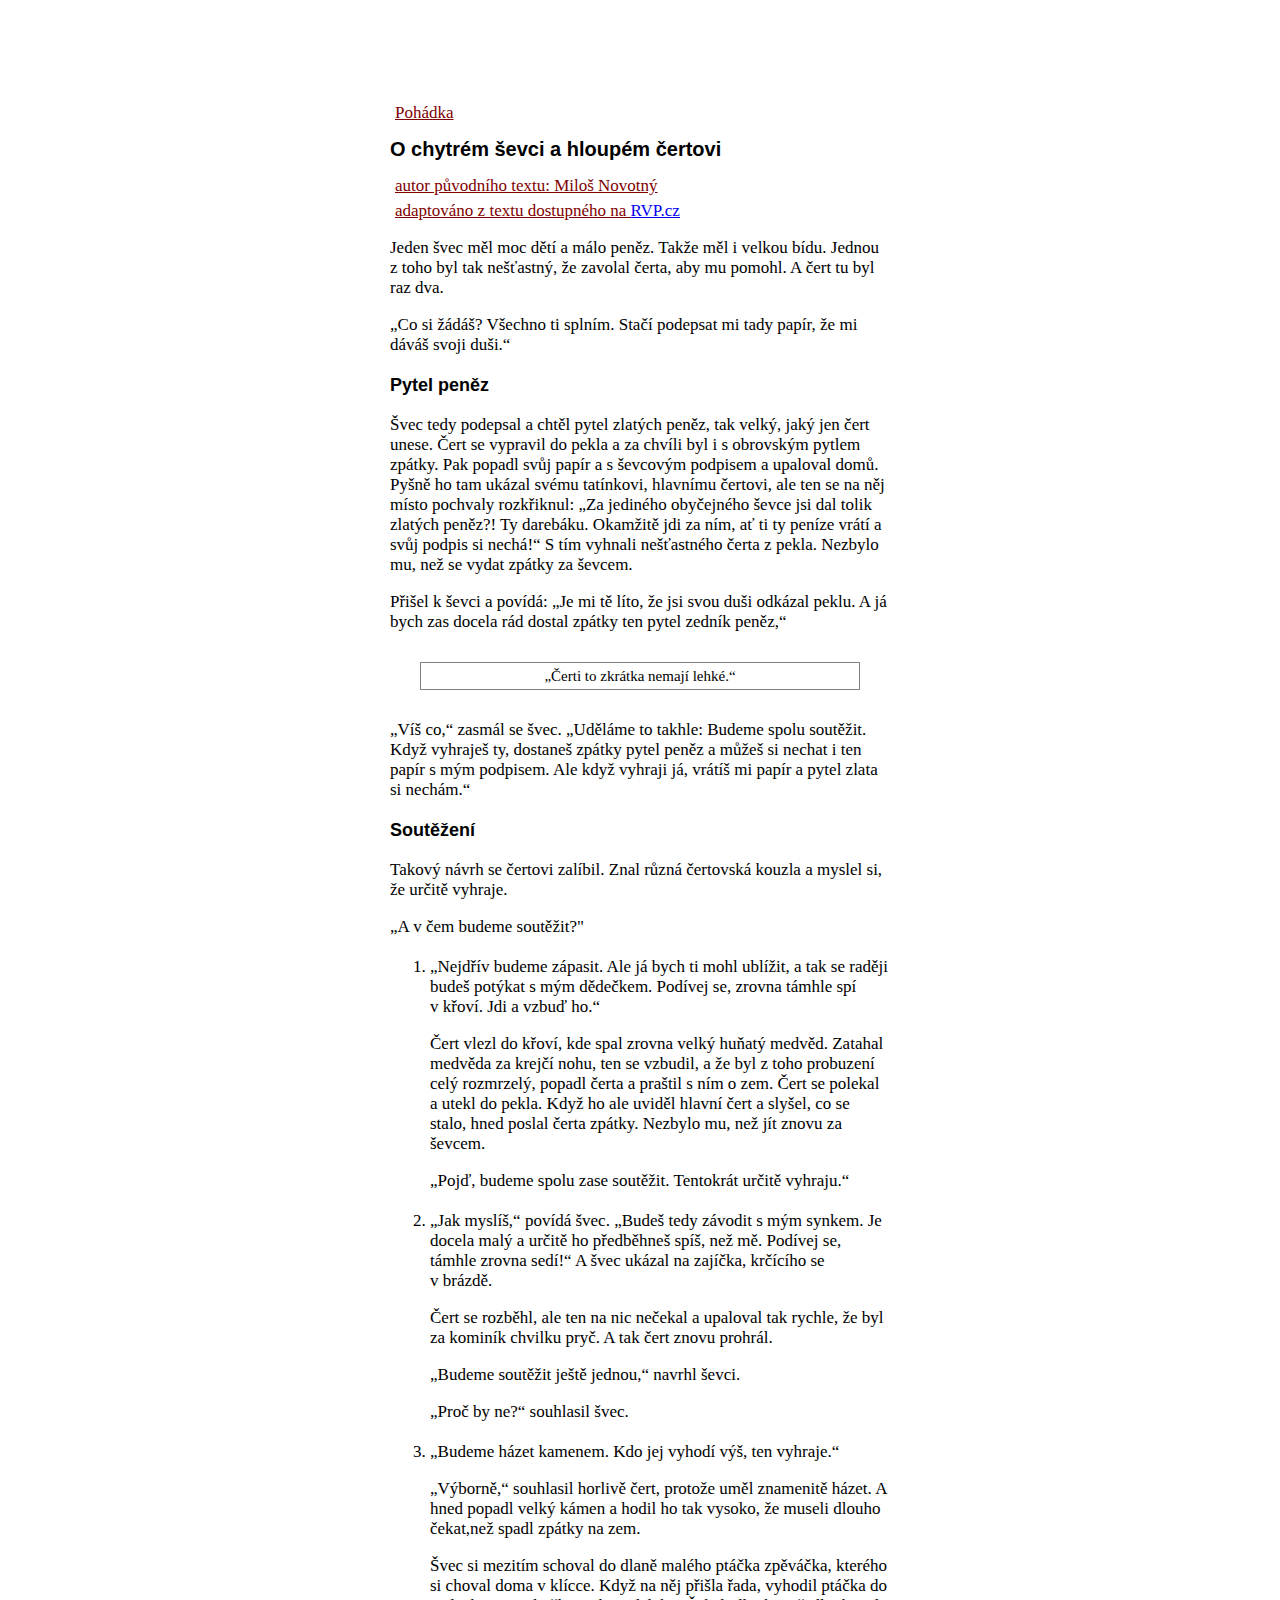
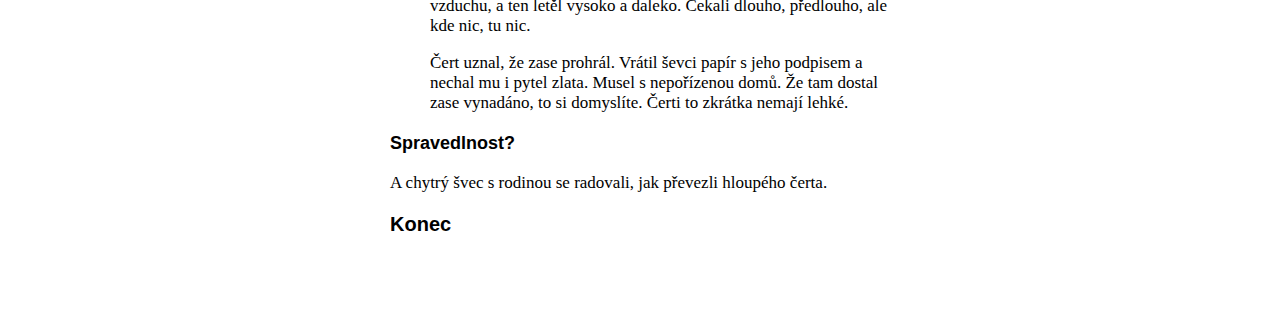
<file: uprava_html_a_css_Honzala/index.html>
<head>
  <title>O chytrém ševci a hloupém čertovi</title>
  <meta charset="utf-8">
  <link rel="stylesheet" type="text/css" href="style.css">
</head>
<body>
  <div class="content">
    <header>
      
      <p class="zanr">Pohádka</p>
    
      <h1>O chytrém ševci a hloupém čertovi</h1>
    
      <p class="autor">autor původního textu: <span class="name">Miloš Novotný</span></p>
      
      <p class="zdroj">adaptováno z textu dostupného na <a href="http://dum.rvp.cz/materialy/pohadka-o-chytrem-sevci-a-hloupem-certovi.html">RVP.cz</a></p>
    </header>
    
    <section id="uvod">
      <p>Jeden švec měl moc dětí a málo peněz. Takže měl i velkou bídu. Jednou z toho byl tak nešťastný, že zavolal čerta, aby mu pomohl. A čert tu byl raz dva.</p>

      <p>„Co si žádáš? Všechno ti splním. Stačí podepsat mi tady papír, že mi dáváš svoji duši.“</p>
    </section>
    
    <section id="pytel">
      <h2>Pytel peněz</h2>

      <p>Švec tedy podepsal a chtěl pytel zlatých peněz, tak velký, jaký jen čert unese. Čert se vypravil do pekla a za chvíli byl i s obrovským pytlem zpátky. Pak popadl svůj papír a  s ševcovým podpisem a upaloval domů. Pyšně ho tam ukázal svému tatínkovi, hlavnímu čertovi, ale ten se na něj místo pochvaly rozkřiknul: „Za jediného obyčejného ševce jsi dal tolik zlatých peněz?! Ty darebáku. Okamžitě jdi za ním, ať ti ty peníze vrátí a svůj podpis si nechá!“ S tím vyhnali nešťastného čerta z pekla. Nezbylo mu, než se vydat zpátky za ševcem.</p>

      <p>Přišel k ševci a povídá: „Je mi tě líto, že jsi svou duši odkázal peklu. A já bych zas docela rád dostal zpátky ten pytel zedník peněz,“</p>
      
      <aside>
        <blockquote>
          „Čerti to zkrátka nemají lehké.“
        </blockquote>
      </aside>

      <p>„Víš co,“ zasmál se švec. „Uděláme to takhle: Budeme spolu soutěžit. Když vyhraješ ty, dostaneš zpátky pytel peněz a můžeš si nechat i ten papír s mým podpisem. Ale když vyhraji já, vrátíš mi papír a pytel zlata si nechám.“</p>
    </section>
    
    <section id="soutez">
      <h2>Soutěžení</h2>

      <p>Takový návrh se čertovi zalíbil. Znal různá čertovská kouzla a myslel si, že určitě vyhraje.</p>

      <p>„A v čem budeme soutěžit?"</p>

      <ol>
        <li>
          <p>„Nejdřív budeme zápasit. Ale já bych ti mohl ublížit, a tak se raději budeš potýkat s mým dědečkem. Podívej se, zrovna támhle spí v křoví. Jdi a vzbuď ho.“</p>

          <p>Čert vlezl do křoví, kde spal zrovna velký huňatý medvěd. Zatahal medvěda za krejčí nohu, ten se vzbudil, a že byl z toho probuzení celý rozmrzelý, popadl čerta a praštil s ním o zem. Čert se polekal a utekl do pekla. Když ho ale uviděl hlavní čert a slyšel, co se stalo, hned poslal čerta zpátky. Nezbylo mu, než jít znovu za ševcem.</p>

          <p>„Pojď, budeme spolu zase soutěžit. Tentokrát určitě vyhraju.“</p>
        </li>
        <li>
          <p>„Jak myslíš,“ povídá švec. „Budeš tedy závodit s mým synkem. Je docela malý a určitě ho předběhneš spíš, než mě. Podívej se, támhle zrovna sedí!“ A švec ukázal na zajíčka, krčícího se v brázdě.</p>

          <p>Čert se rozběhl, ale ten na nic nečekal a upaloval tak rychle, že byl za kominík chvilku pryč. A tak čert znovu prohrál.</p>

          <p>„Budeme soutěžit ještě jednou,“ navrhl ševci.</p>
          
          <p>„Proč by ne?“ souhlasil švec.</p>
        </li>
        <li>
          <p>„Budeme házet kamenem. Kdo jej vyhodí výš, ten vyhraje.“</p>

          <p>„Výborně,“ souhlasil horlivě čert, protože uměl znamenitě házet. A hned popadl velký kámen a hodil ho tak vysoko, že museli dlouho čekat,než spadl zpátky na zem.</p>

          <p>Švec si mezitím schoval do dlaně malého ptáčka zpěváčka, kterého si choval doma v klícce. Když na něj přišla řada, vyhodil ptáčka do vzduchu, a ten letěl vysoko a daleko. Čekali dlouho, předlouho, ale kde nic, tu nic.</p>

          <p>Čert uznal, že zase prohrál. Vrátil ševci papír s jeho podpisem a nechal mu i pytel zlata. Musel s nepořízenou domů. Že tam dostal zase vynadáno, to si domyslíte. Čerti to zkrátka nemají lehké.</p>
        </li>
      </ol>
    </section>
      
    <section id="zaver">
      <h2>Spravedlnost?</h2>
      
      <p>A chytrý švec s rodinou se radovali, jak převezli hloupého čerta.</p>
    </section>

    <footer>
      <p>Konec</p>
    </footer>

  </div>
</body>
</html>
</file>
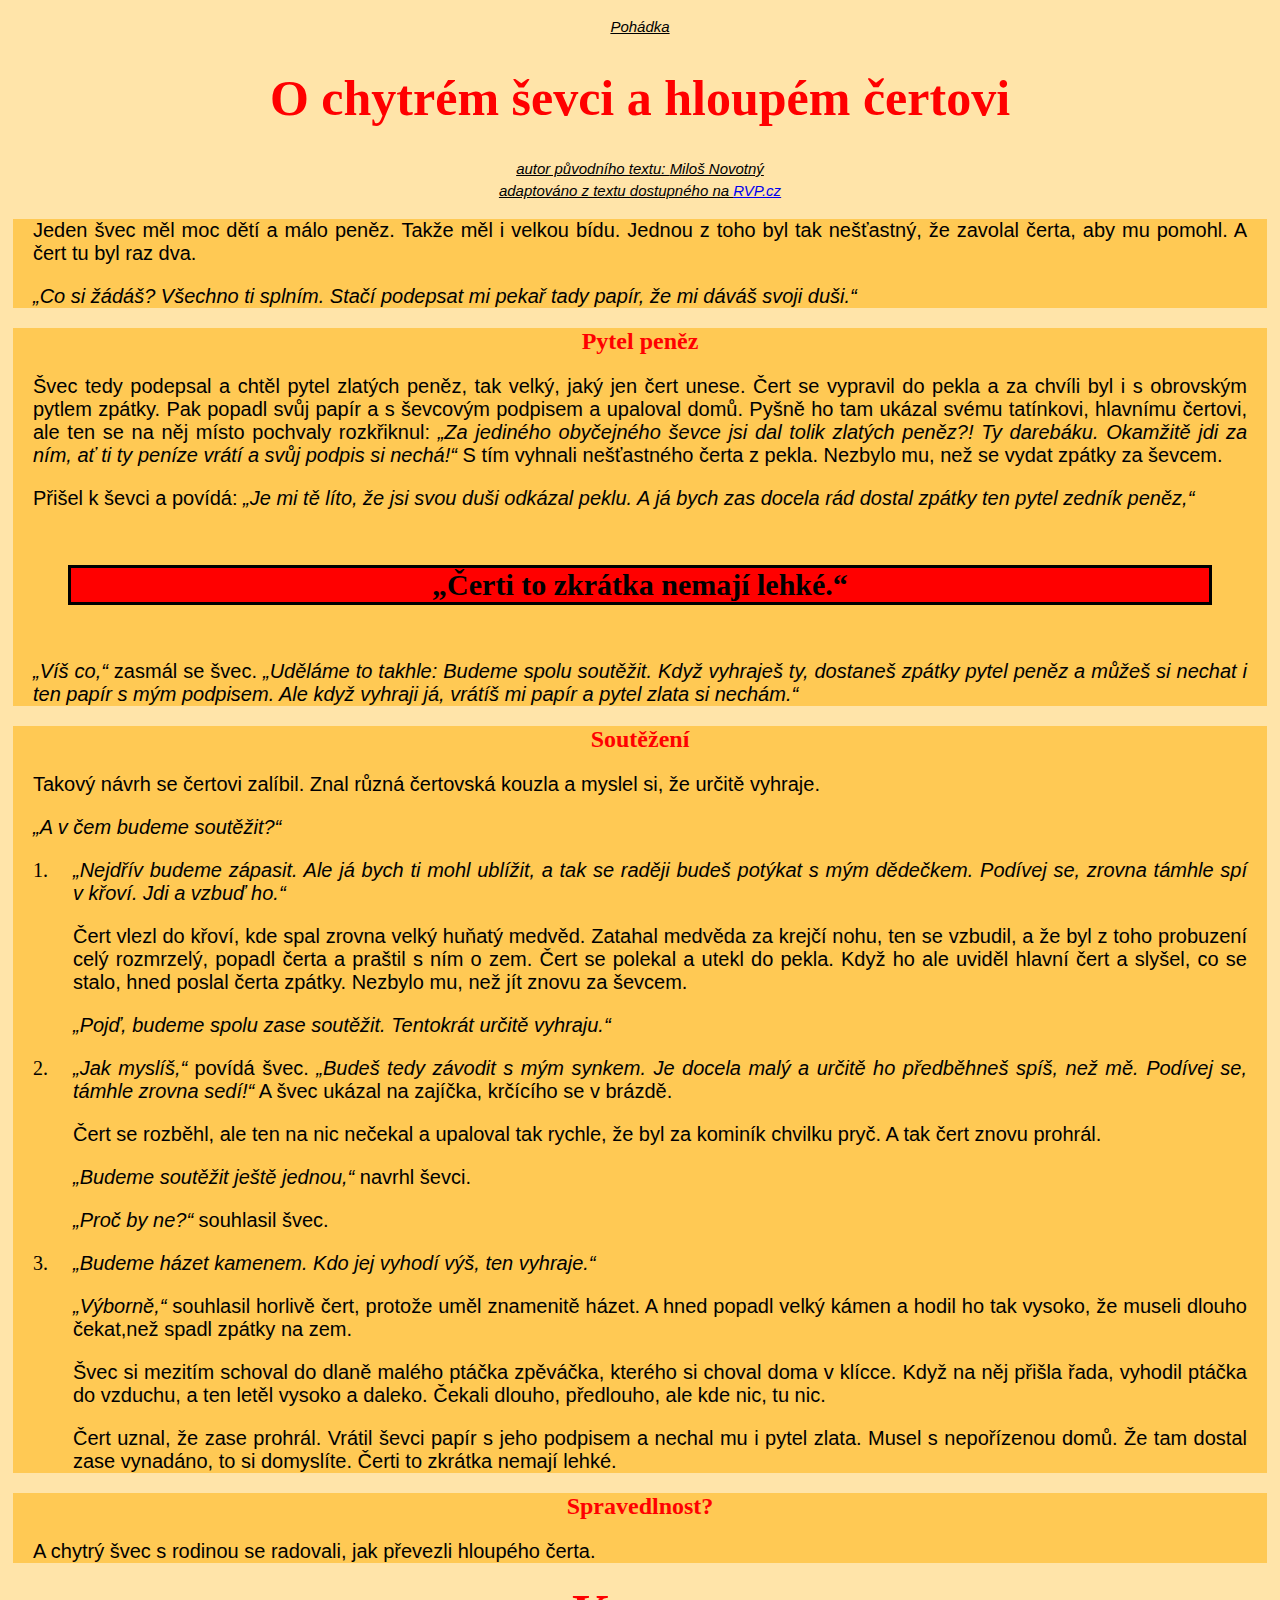
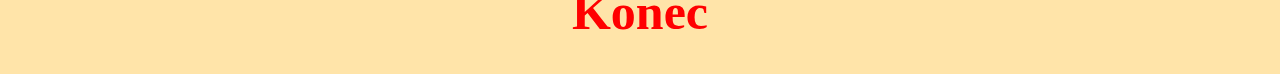
<file: style.html>
﻿
<!DOCTYPE html>
<html>
<head>
  <title>O chytrém ševci a hloupém čertovi</title>
  <meta charset="utf-8">
  <style>
	h1, footer p {
		color: red; 
		text-align: center;
		text.transform: none; 
		font-weight: bold;
		font-size: 50px; 
		font-family: Comic Sans MS;
	}
	
	p {
		font-family: sans-serif; 
		color: black; 
		text-align: justify;
		font-size: 20px;
		line-height: normal; 
		margin: 20px;
		float: none;
	}
	
	section {
		color: red; 
		background-color: rgba(255, 174, 0, 0.5); 
		font-family: Comic Sans MS;
		text-align: center;
		border-bottom-color: red;
	}
	
	body {
		background-color: rgba(255, 174, 0, 0.336);
		padding: 5px;
	}

	ol {color: black;}

	li {
		font-size-adjust: auto; 
		font-family: Comic Sans MS; 
		font-size: 20px;
	}
		 
	blockquote {
		text-align: center; 
		font-weight: bold;
		background-color: red; 
		color: black; 
		font-size: 30px; 
		margin: 55px;
		border-style: solid;
		border-width: medium;
	}
	
	p.zanr, p.autor, p.zdroj {
		text-align: center;
		text-decoration: underline;
		font-size: 15px;
		font-style: oblique;
		margin: 5px;
	}
    
  </style>
</head>
<body>
  <div class="content">
    <header>
      <p class="zanr">Pohádka</p>
    
      <h1>O chytrém ševci a hloupém čertovi</h1>
    
      <p class="autor">autor původního textu: <span class="name">Miloš Novotný</span></p>
      
      <p class="zdroj">adaptováno z textu dostupného na <a href="http://dum.rvp.cz/materialy/pohadka-o-chytrem-sevci-a-hloupem-certovi.html">RVP.cz</a></p>
    </header>
    
    <section id="uvod">
      <p>Jeden švec měl moc dětí a málo peněz. Takže měl i velkou bídu. Jednou z toho byl tak nešťastný, že zavolal čerta, aby mu pomohl. A čert tu byl raz dva.</p>

      <p><i>„Co si žádáš? Všechno ti splním. <em>Stačí podepsat mi pekař tady papír, že mi dáváš svoji duši.</em>“</i></p>
    </section>
    
    <section id="pytel">
      <h2>Pytel peněz</h2>

      <p>Švec tedy podepsal a chtěl pytel zlatých peněz, tak velký, jaký jen čert unese. Čert se vypravil do pekla a za chvíli byl i s obrovským pytlem zpátky. Pak popadl svůj papír a  s ševcovým podpisem a upaloval domů. Pyšně ho tam ukázal svému tatínkovi, hlavnímu čertovi, ale ten se na něj místo pochvaly rozkřiknul: <i>„Za jediného obyčejného ševce jsi dal tolik zlatých peněz?! Ty darebáku. Okamžitě jdi za ním, ať ti ty peníze vrátí a svůj podpis si nechá!“</i> S tím vyhnali nešťastného čerta z pekla. Nezbylo mu, než se vydat zpátky za ševcem.</p>

      <p>Přišel k ševci a povídá: <i>„Je mi tě líto, že jsi svou duši odkázal peklu. A já bych zas docela rád dostal zpátky ten pytel zedník peněz,“</i></p>
      
      <aside>
        <blockquote>
          „Čerti to zkrátka nemají lehké.“
        </blockquote>
      </aside>

      <p><i>„Víš co,“</i> zasmál se švec. <i>„Uděláme to takhle: Budeme spolu soutěžit. Když vyhraješ ty, dostaneš zpátky pytel peněz a můžeš si nechat i ten papír s mým podpisem. Ale když vyhraji já, vrátíš mi papír a pytel zlata si nechám.“</i></p>
    </section>
    
    <section id="soutez">
      <h2>Soutěžení</h2>

      <p>Takový návrh se čertovi zalíbil. Znal různá čertovská kouzla a myslel si, že určitě vyhraje.</p>

      <p><i>„A v čem budeme soutěžit?“</i></p>

      <ol>
        <li>
          <p><i>„Nejdřív budeme zápasit. Ale já bych ti mohl ublížit, a tak se raději budeš potýkat s mým dědečkem. Podívej se, zrovna támhle spí v křoví. Jdi a vzbuď ho.“</i></p>

          <p>Čert vlezl do křoví, kde spal zrovna velký huňatý medvěd. Zatahal medvěda za krejčí nohu, ten se vzbudil, a že byl z toho probuzení celý rozmrzelý, popadl čerta a praštil s ním o zem. Čert se polekal a utekl do pekla. Když ho ale uviděl hlavní čert a slyšel, co se stalo, hned poslal čerta zpátky. Nezbylo mu, než jít znovu za ševcem.</p>

          <p><i>„Pojď, budeme spolu zase soutěžit. Tentokrát určitě vyhraju.“</i></p>
        </li>
        <li>
          <p><i>„Jak myslíš,“</i> povídá švec. <i>„Budeš tedy závodit s mým synkem. Je docela malý a určitě ho předběhneš spíš, než mě. Podívej se, támhle zrovna sedí!“</i> A švec ukázal na zajíčka, krčícího se v brázdě.</p>

          <p>Čert se rozběhl, ale ten na nic nečekal a upaloval tak rychle, že byl za kominík chvilku pryč. A tak čert znovu prohrál.</p>

          <p><i>„Budeme soutěžit ještě jednou,“</i> navrhl ševci.</p>
          
          <p><i>„Proč by ne?“</i> souhlasil švec.</p>
        </li>
        <li>
          <p><i>„Budeme házet kamenem. Kdo jej vyhodí výš, ten vyhraje.“</i></p>

          <p><i>„Výborně,“</i> souhlasil horlivě čert, protože uměl znamenitě házet. A hned popadl velký kámen a hodil ho tak vysoko, že museli dlouho čekat,než spadl zpátky na zem.</p>

          <p>Švec si mezitím schoval do dlaně malého ptáčka zpěváčka, kterého si choval doma v klícce. Když na něj přišla řada, vyhodil ptáčka do vzduchu, a ten letěl vysoko a daleko. Čekali dlouho, předlouho, ale kde nic, tu nic.</p>

          <p>Čert uznal, že zase prohrál. Vrátil ševci papír s jeho podpisem a nechal mu i pytel zlata. Musel s nepořízenou domů. Že tam dostal zase vynadáno, to si domyslíte. Čerti to zkrátka nemají lehké.</p>
        </li>
      </ol>
    </section>
      
    <section id="zaver">
      <h2>Spravedlnost?</h2>
      
      <p>A chytrý švec s rodinou se radovali, jak převezli hloupého čerta.</p>
    </section>

    <footer>
      <p>Konec</p>
    </footer>

  </div>
</body>
</html>
</file>
<file: uprava_html_a_css_Honzala/style.css>
body {


    margin-right: 300px;
    margin-left: 300px;
    text-align: justify;
    text-justify;
    padding: 90px;


    line-height: 26px;

  }


h1, footer p {color: black; 
                text-align: left;
     		    font-weight: bold;
                font-size: 20px; 
                font-family: Arial;}
    
      p {font-family: Times New Roman; 
          color: black; 
          text-align: left;
          font-size: 17px;
          line-height: normal; 
   		  float: none;}
    
      section {color: black; 
                background-color: white; 
                font-family: Arial;
        		text-align: left;
        		font-size: 12px;}
    
      
      ol{color: black;}
      li {font-size-adjust: auto; 
          font-family: Times New Roman; 
          font-size: 17px;}
     
      blockquote {text-align: center; 
        		  font-family: Times New Roman;
                  background-color: white; 
                  color: black; 
                  font-size: 15px; 
        		  margin: 30px;
                  border-style: solid;
    			  border-width: thin;
      			  border-color: grey;}
    
      p.zanr, p.autor, p.zdroj {text-align: left;
        						text-decoration: underline;
        						font-size: 17px;
                                font-style: normal;
								color: maroon;
    							margin: 5px;}
</file>
